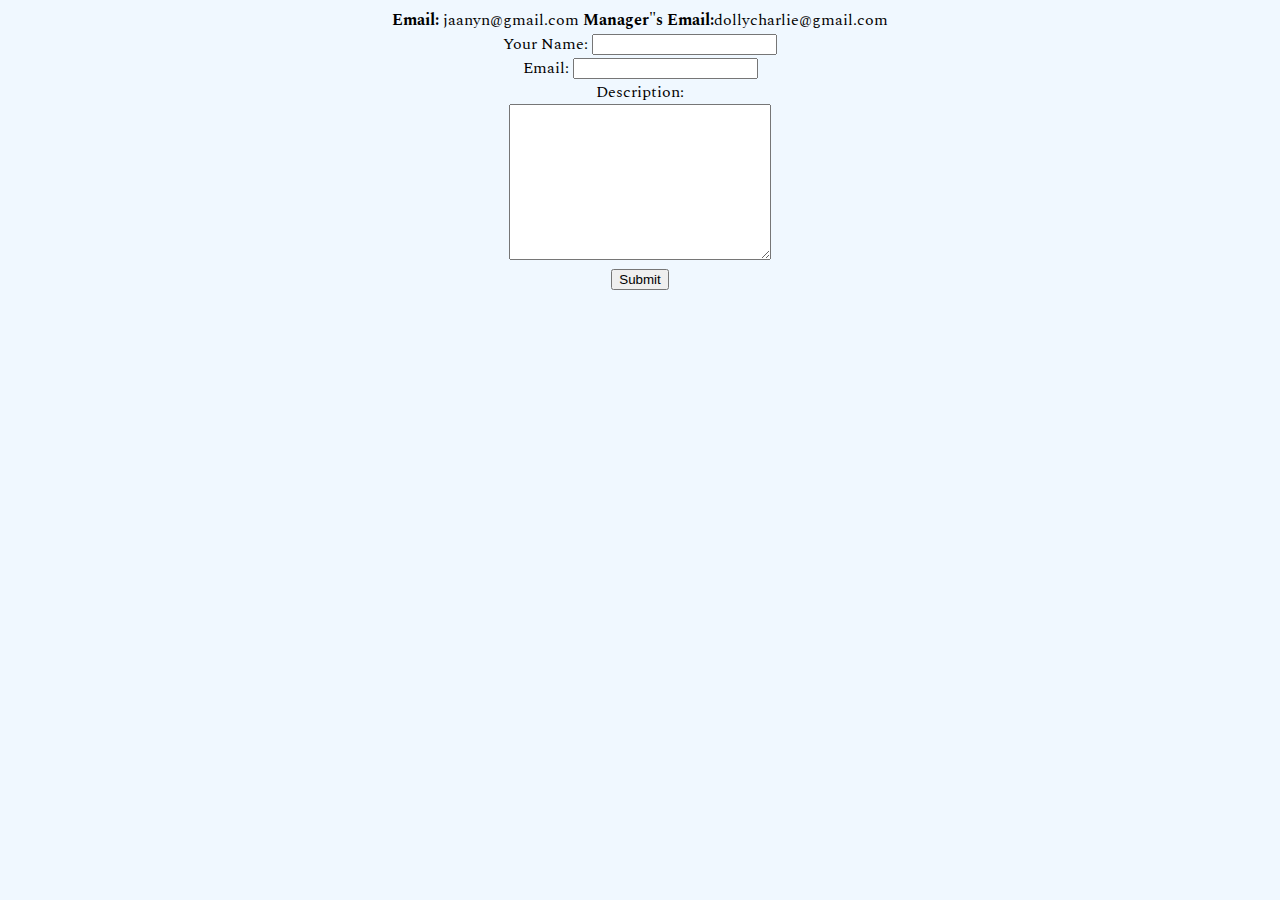
<file: contactme.html>
<!DOCTYPE html>
<html lang="en">
<head>
    <meta charset="UTF-8">
    <meta http-equiv="X-UA-Compatible" content="IE=edge">
    <meta name="viewport" content="width=device-width, initial-scale=1.0">
    <title>Contact Details</title>
    <link rel="stylesheet" href="styles.css">
    <link href="https://fonts.googleapis.com/css2?family=Spectral&display=swap" rel="stylesheet">
</head>
<body>
        <strong>Email:</strong> jaanyn@gmail.com
        <strong>Manager"s Email:</strong>dollycharlie@gmail.com                                            
        <form  action="mailto:namanbuch16@gmail.com" method="POST" enctype="text/plain">
            <label>Your Name:</label>
            <input type="text" name="Your Name"><br>
            <label for="Email">Email:</label>
            <input type="email" name="Your Email Address" id=""><br>
            <label>Description:</label><br>
            <textarea name="Description" id="" cols="30" rows="10"></textarea><br>
            <input type="submit">
        </form>
</body>
</html>
</file>
<file: styles.css>
body{
    text-align: center;
    font-family: 'Spectral', serif;
    background-color:	#f0f8ff;
    color: black;
}
 span{
     text-decoration: underline;
 }
 p{
     width: 40%;
     margin: 0 auto 0 auto;
     line-height: 2;
 }
 hr{
     border: double;
     border-radius: 0;
     color: blue;
     width: 30%;
     size: 0 auto 0 auto;
 }
 h1{
    font-family: 'Great Vibes', cursive;
    font-size: 5rem;
    color: #f08080;
 }
 h2{
    font-family: 'Prata', serif;
    font-size: 3rem;
    color: 	#5f9ea0;
 }
 
 
 
 
 
 
 
 
 
 
 
 
 
 
 
 
 .profile{
    width: 200px;

}
.cloudtop{
    position: absolute;
    right: 100px;
    top: 250px;

}
.cloudbottom{
    position: absolute;
    top: 0%;
    left: 100px;
}
.mountain{
   margin-top: 0%;   width: 600px;
   height: 300px;
}
.profilewritten{
    margin: 200px auto 100px auto;
}
.programming{
    float: left;
    margin-left: 15%;
   
}
.text1{
    text-align: left;

}
.text2{
    width: 40%;
    text-align: left;
    line-height: 2;
}
.skills-row1{
    margin: 100px auto 100px auto;
}
.skills-row2{
margin: 100px auto ; 
}
.programming2{
 float: right;
 margin-right: 30%;
}
.text3{
text-align: left;
margin-left: 250px;
}
.text4{
text-align: left;
margin-left: 250px;

}
.intro{
  margin-bottom: 50px;
}
.footerlink{
color: cornflowerblue;
padding: 10px;
border-bottom: 30px;
}
.footerlink:hover{
    color: darkslategray;
}
.bottomcontainer{
    background-color: #808080;
    padding: 50px;
}
.btn{
    color: cadetblue;
}
</file>
